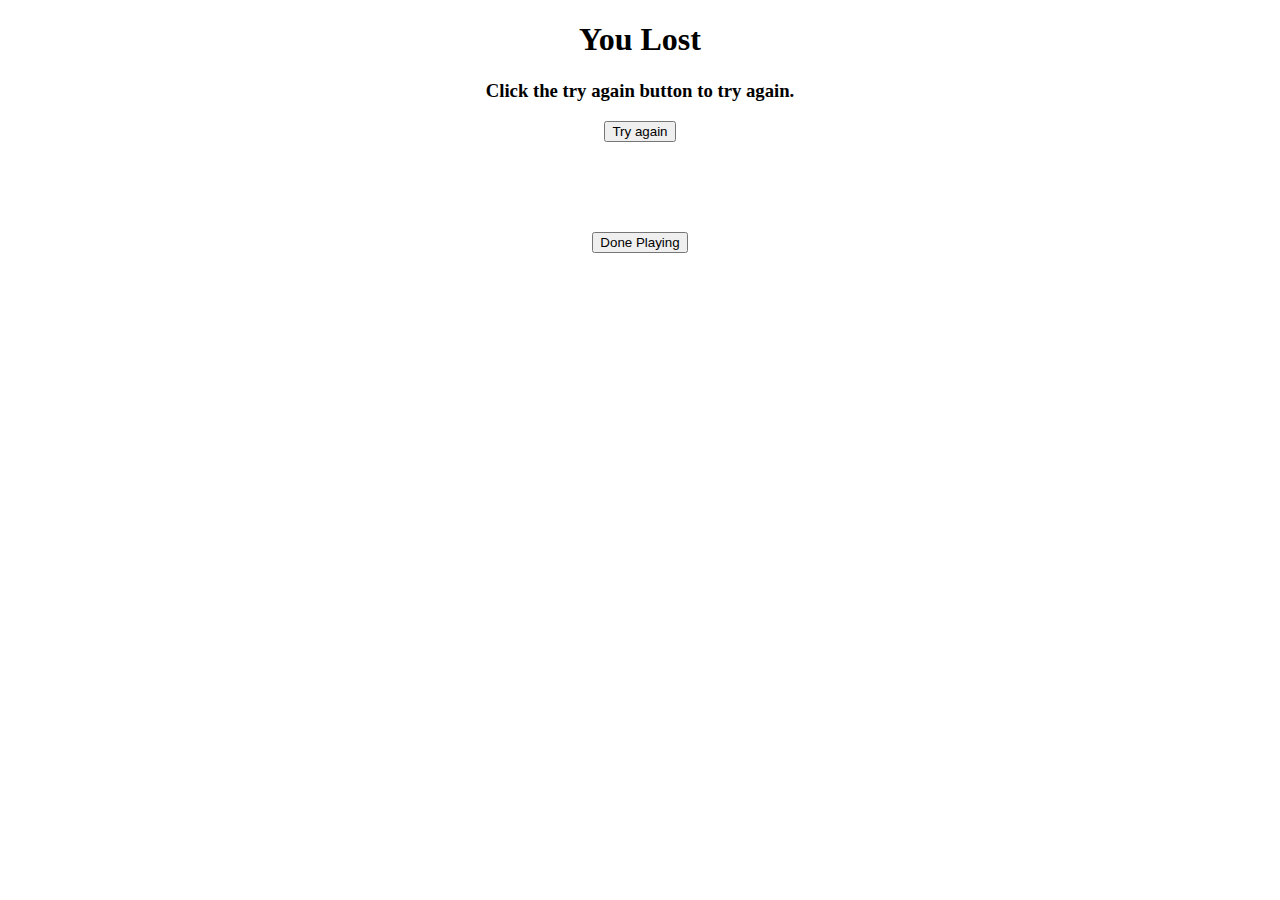
<file: loose.html>
<!DOCTYPE html>
<html lang="en">
<head>
    <meta charset="UTF-8">
    <meta http-equiv="X-UA-Compatible" content="IE=edge">
    <meta name="viewport" content="width=device-width, initial-scale=1.0">
    <title>You lost</title>
</head>
<body>
    <center>
        <h1>
            You Lost
        </h1>
        <h3>Click the try again button to try again.</h3>
        <button onclick="goBack()">Try again</button>
        <br>
        <br>
        <br>
        <br>
        <br>
        <br>
        <button onclick="erase_memory()">Done Playing</button>
    </center>
    <script src="main.js"></script>
</body>
</html>
</file>
